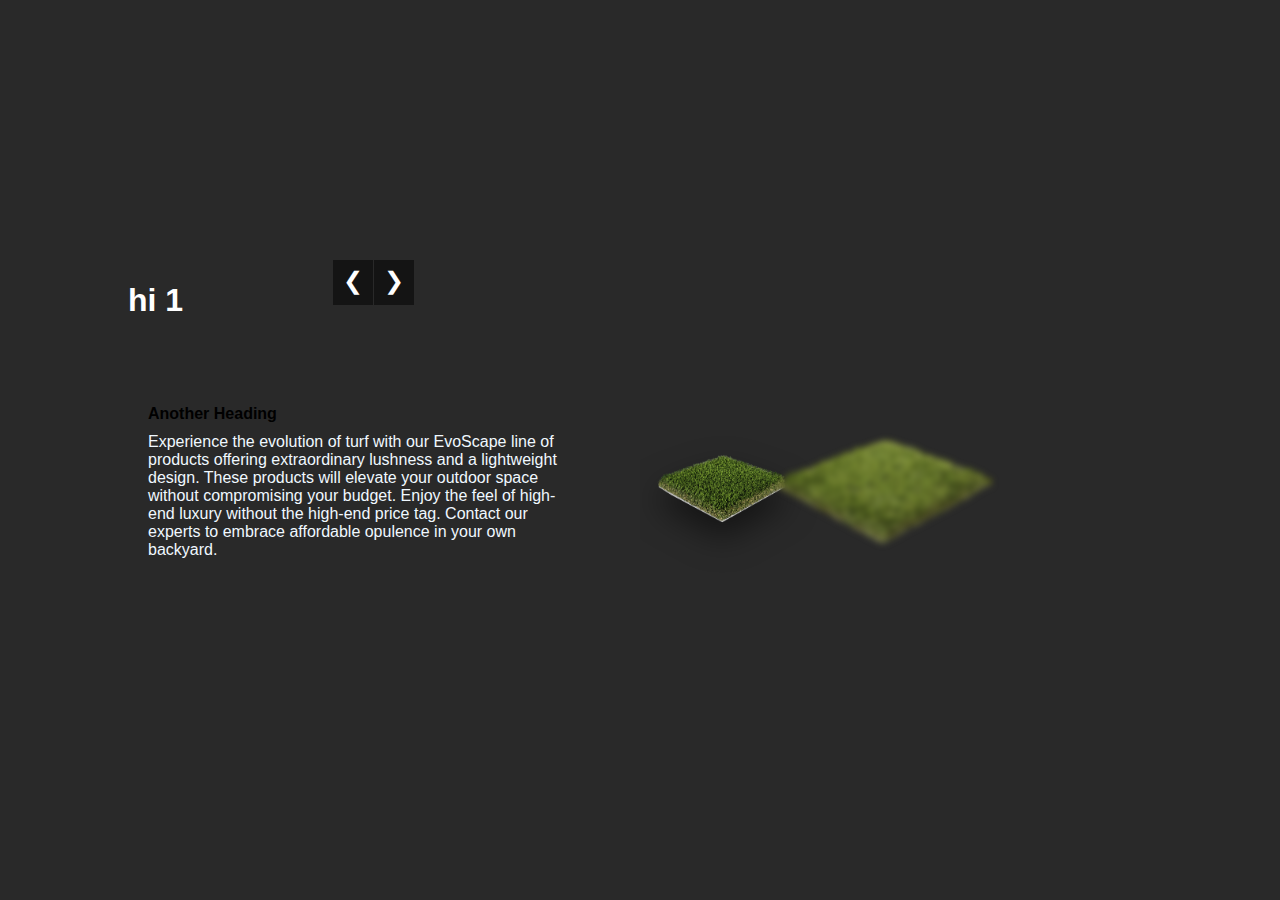
<file: index2.html>
<!DOCTYPE html>
<html lang="en">
<head>
    <meta charset="UTF-8">
    <meta name="viewport" content="width=device-width, initial-scale=1.0">
    <title>Slider Example</title>
    <link rel="stylesheet" href="style2.css">
</head>
<body>
    <div class="slider-container">
        <div class="slider">
            <div class="heading-controler">
                <h1 class="slider-heading">Top Heading</h1>
                <button class="prev" onclick="prevSlide()">&#10094;</button>
                <button class="next" onclick="nextSlide()">&#10095;</button>
            </div>
            <div class="slides-container">
                <div class="slide" >
                    <h1>hi 1</h1>
                    <div class="description-and-images">
                        <div class="descriptions-container">
                            <strong> Another Heading</strong>
                            <p>Experience the evolution of turf with our EvoScape line of products offering extraordinary
                                lushness and a lightweight design. These products will elevate your outdoor space without
                                compromising your budget. Enjoy the feel of high-end luxury without the high-end price tag.
                                Contact our experts to embrace affordable opulence in your own backyard.</p>
                        </div>
                        <div class="img-container">
                            <img class="current" src="./img/DreamScape.webp" alt="">
                            <img class="previous" src="./img/EvoScape.webp" alt="">
                        </div>
                    </div>
                </div>
                <!-- Add more slides as needed -->
                <div class="slide">
                    <h1>hi 2</h1>
                    <div class="description-and-images">
                        <div class="descriptions-container">
                            <strong> Another Heading</strong>
                            <p>Different description for the next slide. This could include different information or imagery to suit the needs of the presentation.</p>
                        </div>
                        <div class="img-container">
                            <img class="current" src="./img/EvoScape.webp" alt="">
                            <img class="previous" src="./img/DreamScape.webp" alt="">
                            
                        </div>
                    </div>
                </div>
            </div>
        </div>
    </div>

    <script src="script2.js"></script>
</body>
</html>
</file>
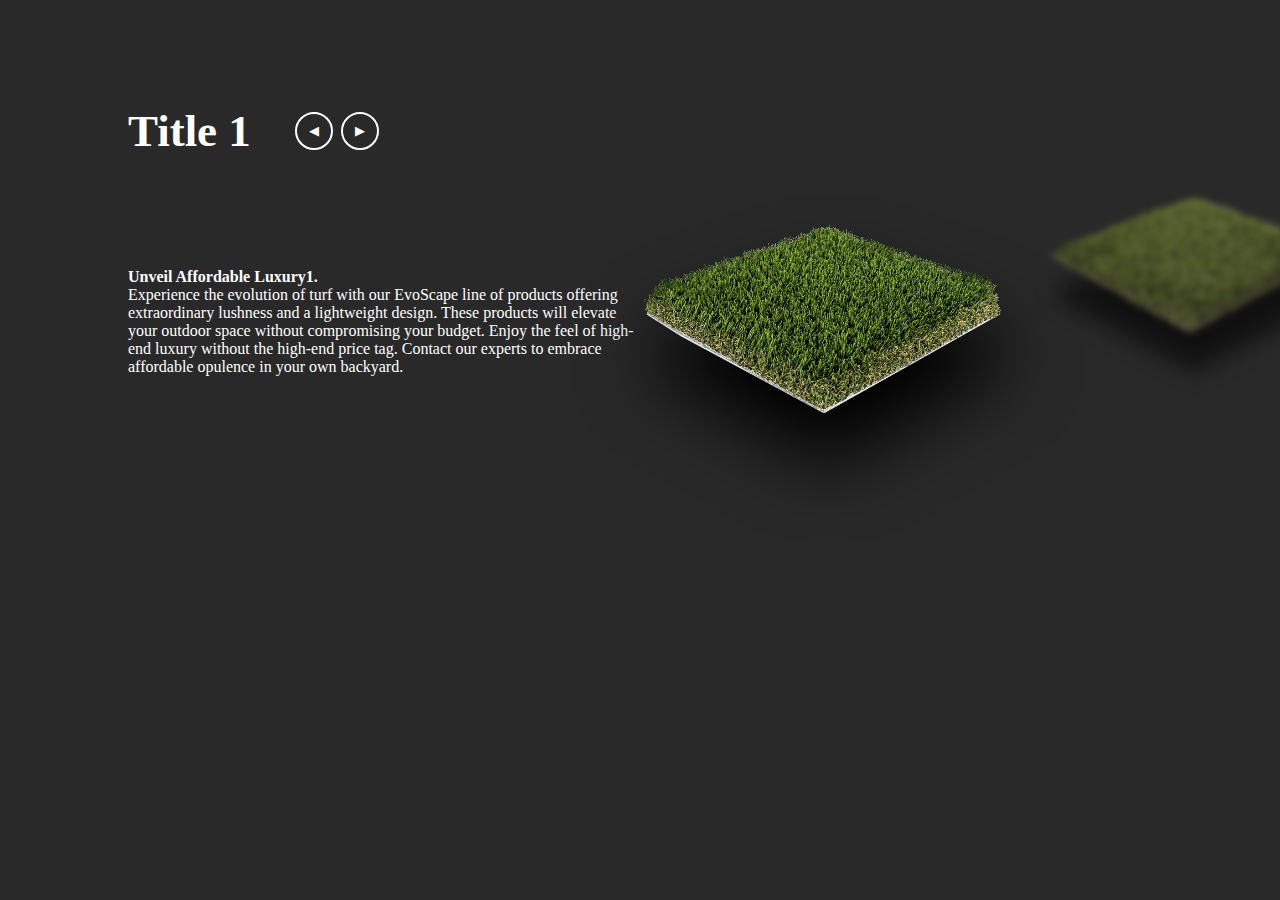
<file: index3.html>
<!DOCTYPE html>
<html lang="en">
<head>
    <meta charset="UTF-8">
    <meta name="viewport" content="width=device-width, initial-scale=1.0">
    <title>Document</title>
    <link rel="stylesheet" href="style3.css">
</head>
<body>
    <div class="container"><div class="product-slider">
        <div class="title-and-controls">
           <div id="titles-container">
              <h3 class="active">Title 1</h3>
              <h3>Title 2</h3>
              <h3>Title 3</h3>
              <h3>Title 4</h3>
              <h3>Title 5</h3>
           </div>
           <div class="buttons-container">
              <button id="prev-btn">&#9664;</button>
              <button id="next-btn">&#9654;</button>
           </div>
        </div>
     
        <div class="description-and-images">
           <div id="descriptions-container">
            <p class="active"><strong>Unveil Affordable Luxury1.</strong><br>Experience the evolution of turf with our EvoScape line of products offering extraordinary
                lushness and a lightweight design. These products will elevate your outdoor space without
                compromising your budget. Enjoy the feel of high-end luxury without the high-end price tag.
                Contact our experts to embrace affordable opulence in your own backyard. </p>
              <p><strong>Unveil Affordable Luxury2.</strong><br>Experience the evolution of turf with our EvoScape line of products offering extraordinary
                lushness and a lightweight design. These products will elevate your outdoor space without
                compromising your budget. Enjoy the feel of high-end luxury without the high-end price tag.
                Contact our experts to embrace affordable opulence in your own backyard. </p>
                <p><strong>Unveil Affordable Luxury2.</strong><br>Experience the evolution of turf with our EvoScape line of products offering extraordinary
                    lushness and a lightweight design. These products will elevate your outdoor space without
                    compromising your budget. Enjoy the feel of high-end luxury without the high-end price tag.
                    Contact our experts to embrace affordable opulence in your own backyard. </p>
                    <p><strong>Unveil Affordable Luxury3.</strong><br>Experience the evolution of turf with our EvoScape line of products offering extraordinary
                        lushness and a lightweight design. These products will elevate your outdoor space without
                        compromising your budget. Enjoy the feel of high-end luxury without the high-end price tag.
                        Contact our experts to embrace affordable opulence in your own backyard. </p>
                        <p><strong>Unveil Affordable Luxury4.</strong><br>Experience the evolution of turf with our EvoScape line of products offering extraordinary
                            lushness and a lightweight design. These products will elevate your outdoor space without
                            compromising your budget. Enjoy the feel of high-end luxury without the high-end price tag.
                            Contact our experts to embrace affordable opulence in your own backyard. </p>
           </div>
           <div class="images-container">
              <div class="carousel">
                 <img src="./img/DreamScape.webp" class="current">
                 <img src="./img/EvoScape.webp" class="next">
                 <img src="./img/DreamScape.webp">
                 <img src="./img/EvoScape.webp">
                 <img src="./img/DreamScape.webp">
              </div>
           </div>
        </div>
     </div></div>
    
     <script src="scripte3.js"></script>
</body>
</html>
</file>
<file: style2.css>
body {
    padding: 0;
    margin: 0;
    font-family: Arial, sans-serif;
}

.slider-container {
    background-color: #292929;
    display: flex;
    justify-content: center;
    align-items: center;
    height: 100vh;
    position: relative;
}
h1{
    color: white;
}
.slider {
    width: 80%;
    max-width: 1200px;
    position: relative;
    overflow: hidden;
}

.heading-controler {
    text-align: center;
    position: absolute;
    width: 100%;
    top: 10px;
    left: 0;
}

.slider-heading {
    color: green;
    margin-bottom: 20px;
}

.slider button {
    position: absolute;
    top: 50%;
    transform: translateY(-50%);
    background-color: rgba(0, 0, 0, 0.5);
    border: none;
    color: white;
    padding: 10px;
    cursor: pointer;
    font-size: 24px;
    z-index: 10;
    transition: background-color 0.3s;
}

.slider button:hover {
    background-color: rgba(0, 0, 0, 0.8);
}

.prev {
    left:20%;
}

.next {
    /* right: 10px; */
    left:24%;
}

.slides-container {
    display: flex;
    /* transition: transform 0.5s ease;  */
}

.slide {
    min-width: 100%;
    box-sizing: border-box;
}

.description-and-images {
    display: flex;
    justify-content: space-between;
    align-items: center;
    width: 100%;
    position: relative;
}

.descriptions-container {
    width: 40%;
    padding: 20px;
}

.descriptions-container p {
    color: aliceblue;
    margin-top: 10px;
}

.img-container {
    width: 50%;
    position: relative;
    height: 300px;
    display: flex;
    align-items: center;
    overflow: hidden; /* Hide overflow to ensure smooth transitions */
    transition: all 0.1s ease-in-out;
}

.img-container img {
    max-height: 100%;
    max-width: 100%;
    position: absolute;
    opacity: 1;
    transform: scale(0.8);
    z-index: 0;
    /* transition: transform 0.5s ease;  */
    /* transition: all 0.1s ease-in-out; */
}

.previous {
    transform: scale(0.8) translateX(-50%);
    filter: blur(4px);
    opacity: 0.6;
    z-index: 1;
    left: 20%;
    width: 55%;
}

.current {
    transform: scale(1) translateX(0);
    opacity: 1;
    z-index: 2;
    filter: drop-shadow(0 20px 20px rgba(0, 0, 0, 0.5));
    width: 32%;
    transform: translate(100%, -30%) scale(0.8);
}
</file>
<file: style3.css>
body{
    background-color:#292929;
    padding: 0%;
    margin: 0%;
}
.container {
	width: 100%;
	display: flex;
	justify-content: center;
}
.product-slider {
	color: white;
	margin-top: 60px;
	width: 80%;
	gap: 20px;
	/* max-width: 1200px; */
	/* display: flex; */
}
 
 .product-slider .title-and-controls {
    display: flex;
    justify-content: flex-start;
    align-items: center;
    margin-bottom: 20px;
    width: 100%;
    flex-direction: row;
 }
 
 .product-slider .buttons-container {
    display: flex;
    justify-content: space-between;
    /* margin-bottom: 20px; */
 }
 
 .product-slider .title-and-controls button {
    background-color: transparent;
    border: 2px solid;
    border-radius: 999px;
    color: white;
    cursor: pointer;
    height: 38px;
    width: 38px;
    margin: 0 4px;
    position: relative;
    transition: transform 0.3s ease-out;
 }
 
 .product-slider .title-and-controls button:hover {
    transform: scale(1.3);
 }
 
 .product-slider .title-and-controls button svg {
    height: 16px;
    position: absolute;
    top: 50%;
    left: 50%;
    transform: translate(-50%, -50%);
    width: 16px;
    transition:3s;
 }
 
 .product-slider #titles-container {
    position: relative;
    /* flex-grow: 1; */
    margin-right: 40px;
 }
 
 .product-slider #titles-container h3 {
    position: absolute;
    inset: 0;
    opacity: 0;
    /* transform: translateY(-100%); */
    transition: all 0.3s ease-out;
    font-size: 2.81rem;
 }
 
 .product-slider #titles-container h3.active {
    position: static;
    opacity: 1;
    transform: translateY(0);
 }
 
 .product-slider #descriptions-container {
    width: 50%;
    position: relative;
 }
 
 .product-slider #descriptions-container p {
    user-select: none;
    pointer-events: none;
    position: absolute;
    inset: 0;
    opacity: 0;
    /*transform: translateY(100%);*/
    transition: all 0.3s ease-out;
 }
 
 .product-slider #descriptions-container p.active {
    position: static;
    opacity: 1;
    transform: translateY(0);
 }
 
 .product-slider .images-container {
    height: 200px;
    width: 50%;
    /* overflow: hidden; */
 }
 
 .product-slider .images-container .carousel {
    position: relative;
    width: 100%;
 
    overflow-x: visible;
 }
 
 .product-slider .images-container .carousel img {
    height: 200px;
    width: auto;
    transition: all 0.4s ease-in-out;
    z-index: 0;
    margin: 0 auto;
    position: absolute;
    top: 0;
    left: 0;
    /* transform: translate(200%, -40%) scale(0.1); */
    opacity: 0;
 }
 
 /* Opacity and Z-index */
 
 /* Second and forth */
 .product-slider .images-container .carousel img.next {
    display: block;
    position: absolute;
    top: 0;
    left: 0;
    transform: translate(100%, -30%) scale(0.8);
    /* filter: blur(4px); */
    opacity: 0.6;
    z-index: 1;
    filter: drop-shadow(5px 48px 14px #000) blur(4px);
 }
 
 /* Middle */
 .product-slider .images-container .carousel img.current {
    display: block;
    opacity: 1;
    transform: none;
    z-index: 5;
    filter: drop-shadow(5px 50px 37px #000) blur(0px);
 }
 
 .product-slider .images-container .carousel img.previous {
    display: block;
    opacity: 0;
    /*! transform: scale(0.4); */
    filter: blur (8px);
    z-index: -1;
 }
 
 .description-and-images {
    display: flex;
    justify-content: space-between;
    align-items: center;
    width: 100%;
 }
 @media screen and (max-width: 768px) {
    .full-on-small {
       width: 100% !important;
    }
 
    .description-and-images {
       flex-direction: column-reverse;
    }
 
    .product-slider #descriptions-container {
       width: 100%;
    }
 
    .product-slider .images-container {
       width: 100%;
    }
 
    .product-slider .images-container .carousel img.current {
       max-width: 100%;
       height: auto;
       max-height: 200px;
       left: 50%;
       transform: translateX(-50%);
    }
    .product-slider .images-container .carousel img.next {
       transform: translate(80%, -30%) scale(0.6);
    }
 }
</file>
